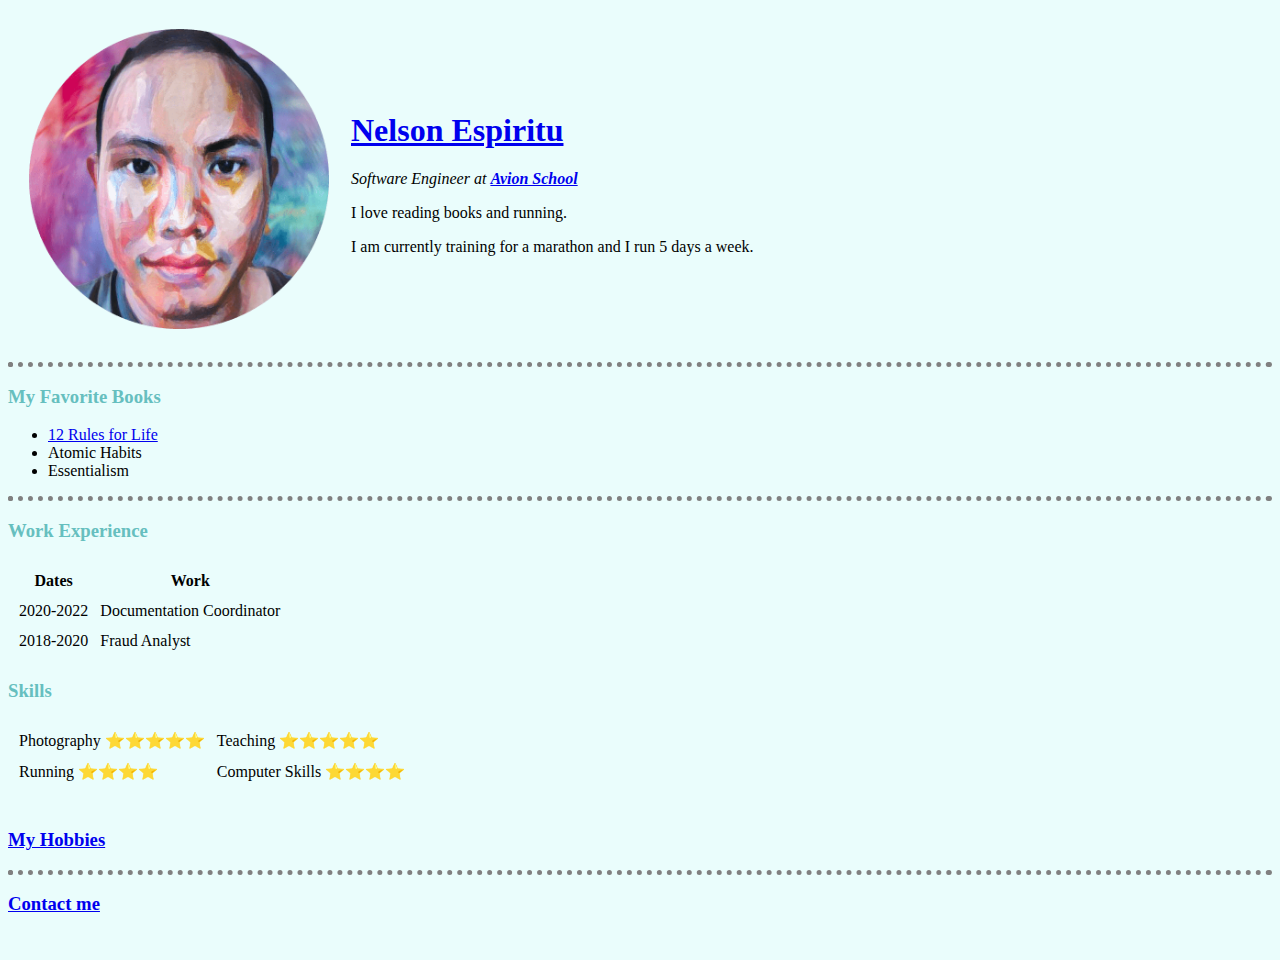
<file: index.html>
<!DOCTYPE html>
<html lang="en">
    <head>
        <meta charset="UTF-8">
        <Title>🥊 Nelson's Personal Website 🥊</Title>
        <link rel="stylesheet" href="css/styles.css">
    </head>
    <body>
        <table cellspacing="20">
            <tr>
                <td><img src="nelson espiritu pic-modified.png" alt="Nelson profile pic" height="300px" width="300px"></td>
                <td><a href="https://www.facebook.com/nelson.espiritu.9406"><h1 id="nelson">Nelson Espiritu</h1></a>
                    <p><em>Software Engineer at <strong><a href="https://www.avionschool.com/">Avion School</strong></em></a></p>
                    <p>I love reading books and running.</p>
                    <p>I am currently training for a marathon and I run 5 days a week.</p></td>
            </tr>
        </table>
        
        <hr>
        <h3>My Favorite Books</h3>
        <ul>
            <li><a href="https://www.youtube.com/watch?v=ApC0faRYabI">12 Rules for Life</a></li>
            <li>Atomic Habits</li>
            <li>Essentialism</li>
        </ul>
        <hr>
        <h3>Work Experience</h3>
        <table cellspacing="10">
            <thead>
                <tr>
                    <th>Dates</th>
                    <th>Work</th>
                </tr>
                
            </thead>
             </tr>
            <tr>
                    <td>2020-2022</td>
                    <td>Documentation Coordinator</td>
                </tr>
                <tr>
                    <td>2018-2020</td>
                    <td>Fraud Analyst</td>
                </tr>
            
        </table>      
        <table cellspacing="10">
            <h3>Skills</h3>
            <tr>
                <td>Photography ⭐⭐⭐⭐⭐
                    <td>Teaching ⭐⭐⭐⭐⭐</td>
                </td>
            </tr>
            <tr>
                <td>Running ⭐⭐⭐⭐</td>
                <td>Computer Skills ⭐⭐⭐⭐</td>
            </tr>
        </table>
        <br>
        <h3><a href="hobbies.html">My Hobbies</h3></a>
        <hr> 
        <h3><a href="contactme.html">Contact me</h3></a><br>
        </body>
</html>
</file>
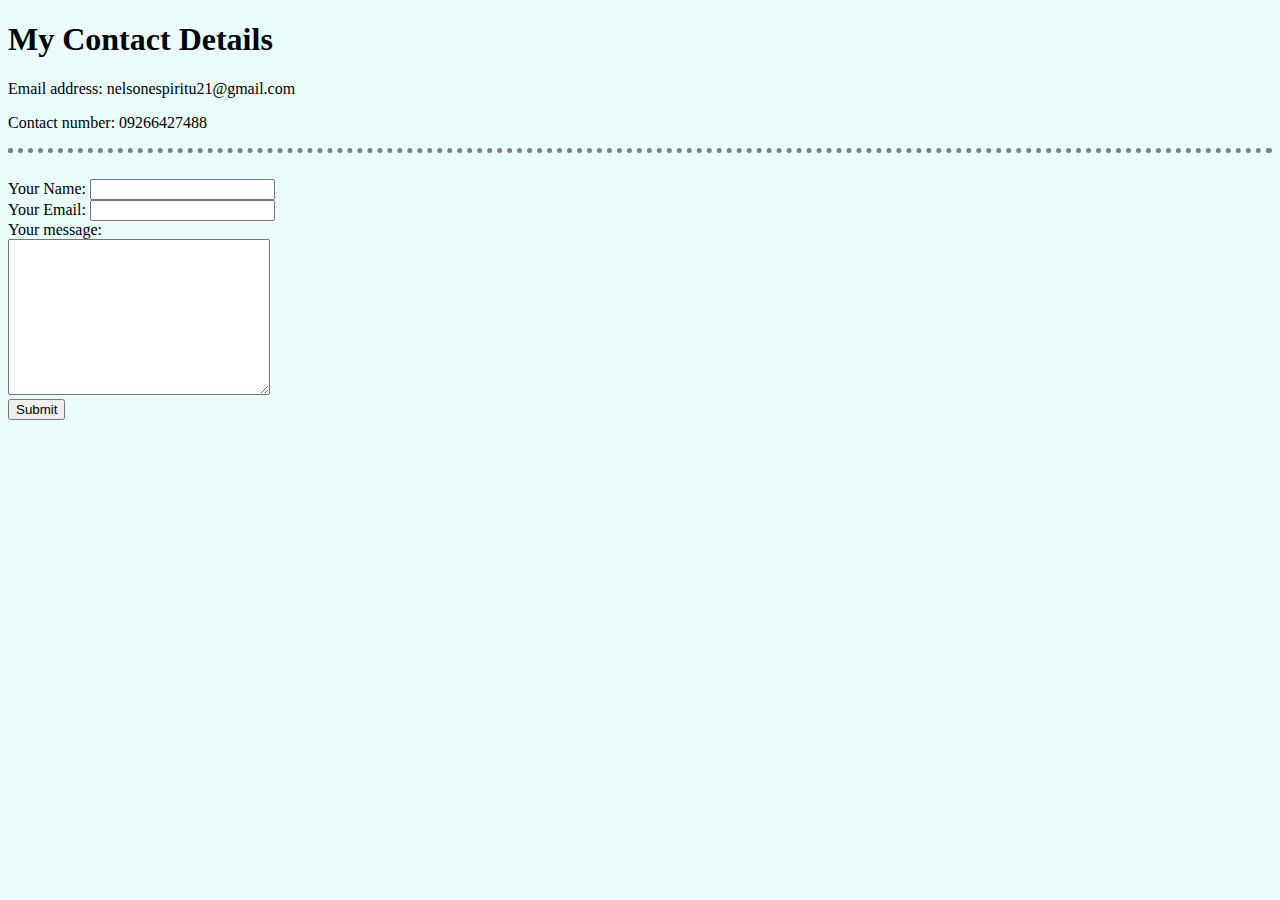
<file: contactme.html>
<!DOCTYPE html>
<html lang="en">
<head>
    <link rel="stylesheet" href="css/styles.css">
    <meta charset="UTF-8">
    <meta http-equiv="X-UA-Compatible" content="IE=edge">
    <meta name="viewport" content="width=device-width, initial-scale=1.0">
    <title>Contact Me</title>
</head>
<body>
    <h1>My Contact Details</h1>
    <p>Email address: nelsonespiritu21@gmail.com</p>
    <p>Contact number: 09266427488</p>
    <hr>
    <br>
    <form class="" action="mailto:nelsonespiritu21@gmail.com" enctype="text/plain">
        <label>Your Name:</label>
        <input type="name" name="yourName"><br>
        <label>Your Email:</label>
        <input type="email" name="yourEmail"><br>
        <label>Your message:</label><br>
        <textarea name="" rows="10" cols="30"></textarea><br>
        <input type="submit" name="">
   
    </form>
    
</body>
</html>
</file>
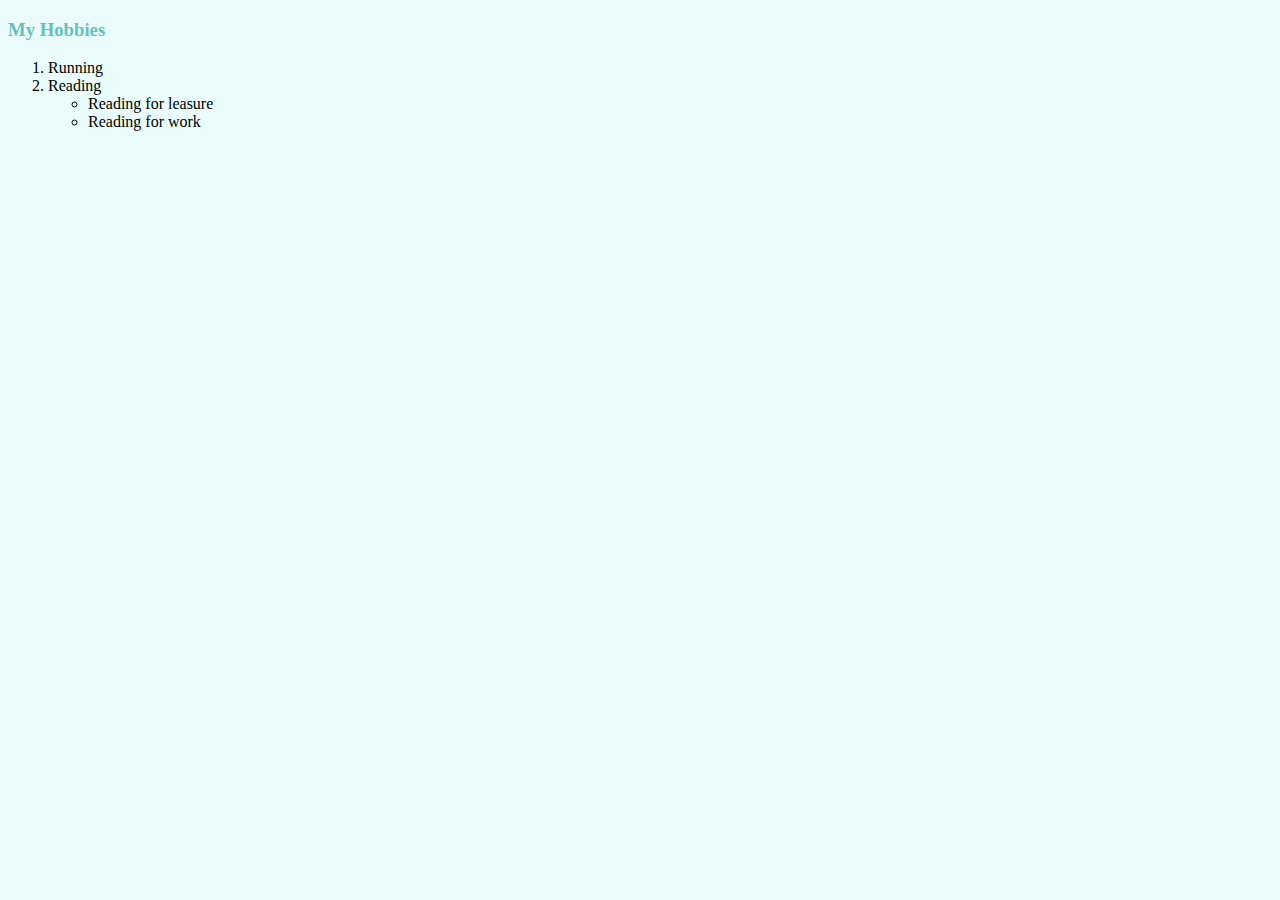
<file: hobbies.html>
<!DOCTYPE html>
<html lang="en">
    <head>
        <meta charset="UTF-8">
        <link rel="stylesheet" href="css/styles.css">
        <Title>My Hobbies</Title>
    </head>
    <body>
        <h3>My Hobbies</h3>
            <ol>
            <li>Running</li>
            <li>Reading</li>
            <ul><li>Reading for leasure</li>
            <li>Reading for work</li></ul>
        </ol>
    </body>
</html>
</file>
<file: css/styles.css>
body {
            background-color: #EAFDFC;
        }

        hr {
            border-style: dotted;
            border-width: 5px;
            border-color: grey;
            border-bottom-style: none;
        }
        h3 {
            color: #66bfbf;
            font-weight: bold;
        }
        #nelson:hover{
            color: red;
        }
       img:hover {
        background-color: gold;
       }
</file>
